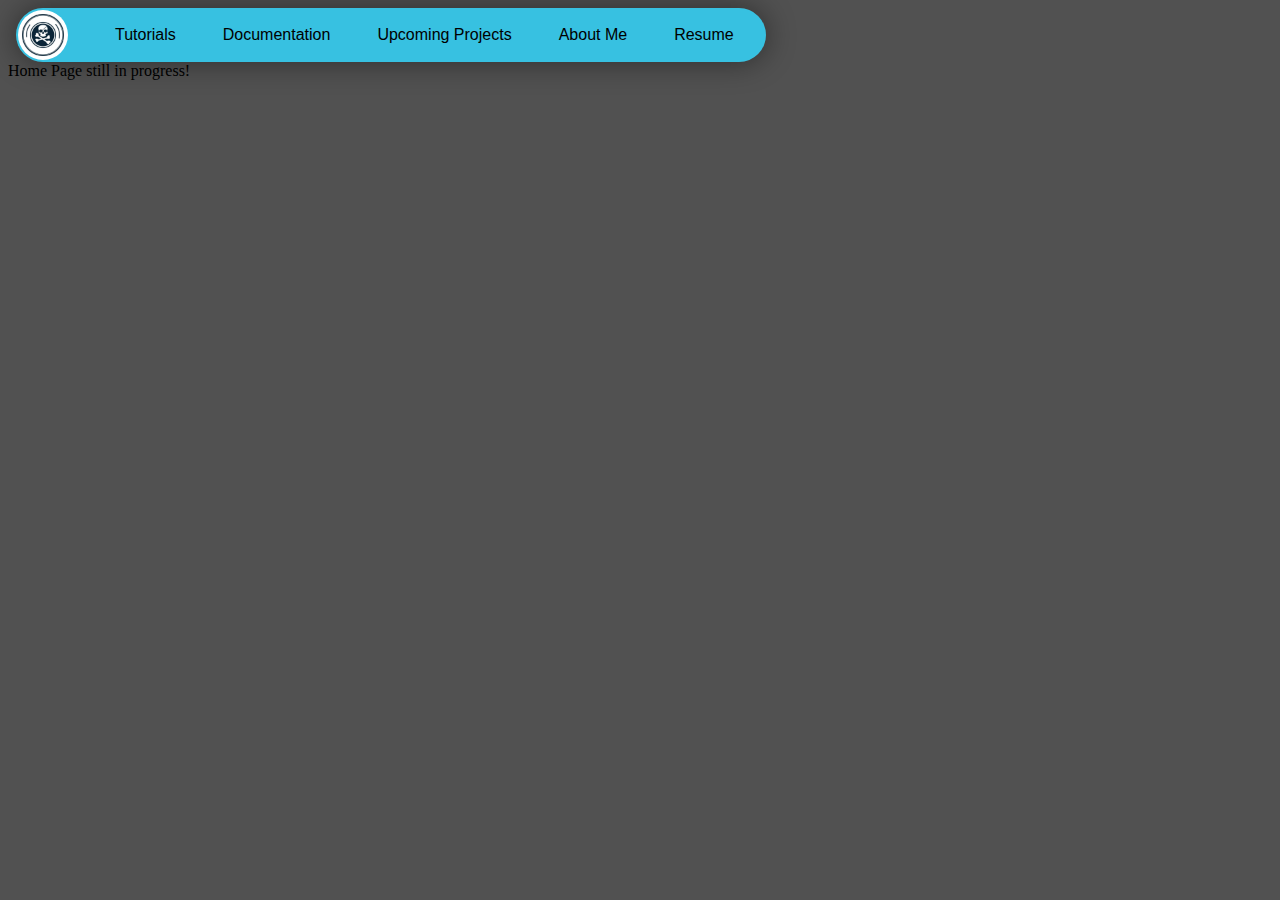
<file: index.html>
<!DOCTYPE html>
<html style="background-color: rgb(81, 81, 81)">
	<header class="header">
		<title>KreaMuzik | About Me</title>

		<link rel="stylesheet" href="../styles/index-styles/general.css">
		<link rel="stylesheet" href="../styles/index-styles/header.css">

		<div class="header-grid-container">
			<a class="header-grid-links" href="./index.html"><img class="header-grid-logo" src="../media/logos/temp-logo.png"></a>
			
			<a class="header-grid-links" href="./sub-pages/tutorials.html">Tutorials</a>
			<a class="header-grid-links" href="./sub-pages/documentation.html">Documentation</a>
			<a class="header-grid-links" href="./sub-pages/upcoming-projects.html">Upcoming Projects</a>
			<a class="header-grid-links" href="./sub-pages/about-me.html">About Me</a>
			<a class="header-grid-links" href="./sub-pages/resume.html">Resume</a>

			</div>
		</div>	
	</header>
	<body>
		Home Page still in progress!
	</body>
</html>
</file>
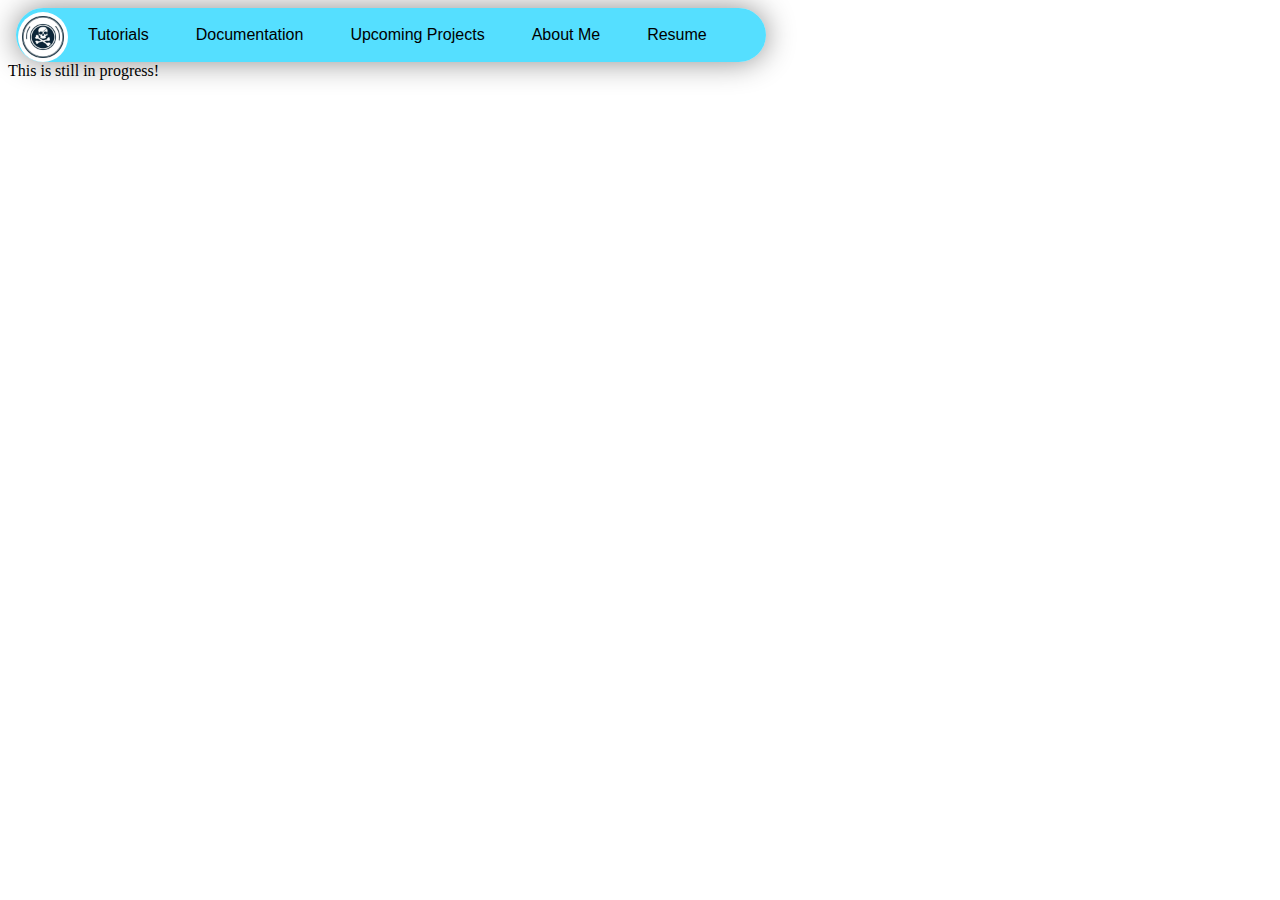
<file: about-me.html>
<!DOCTYPE html>
<html>
	<head>
		<title>KreaMuzik | About Me</title>

		<link rel="stylesheet" href="styles/index-styles/header.css">

		<div class="header-grid-container">

			<img class="header-grid-logo" src="media/logos/temp-logo.png">

			<a class="header-grid-links" href="./tutorials.html">Tutorials</a>
			<a class="header-grid-links" href="./documentation.html">Documentation</a>
			<a class="header-grid-links" href="./upcoming-projects.html">Upcoming Projects</a>
			<a class="header-grid-links" href="./about-me.html">About Me</a>
			<a class="header-grid-links" href="./resume.html">Resume</a>

		</div>
	</head>
	<body>
		This is still in progress!
	</body>
</html>
</file>
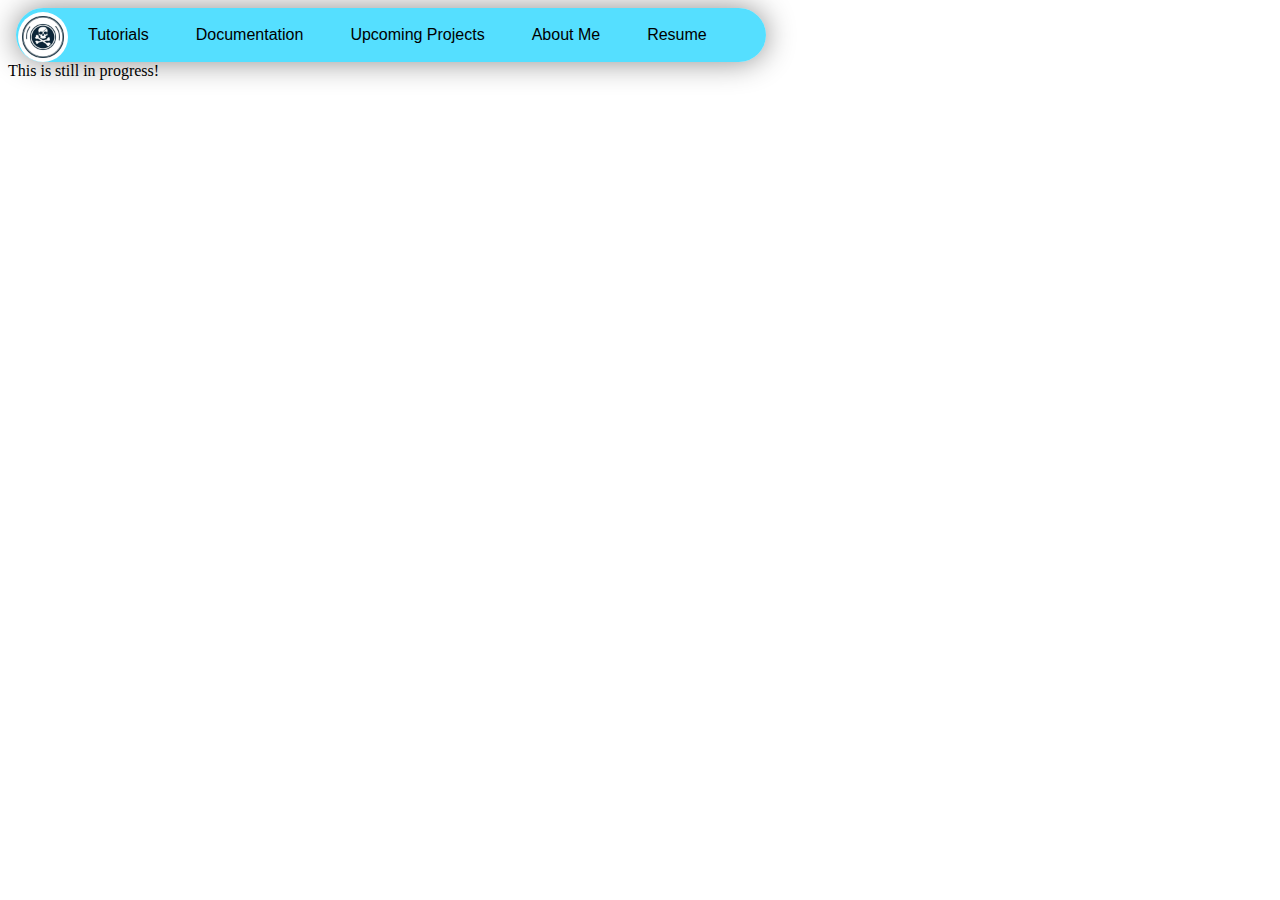
<file: documentation.html>
<!DOCTYPE html>
<html>
	<head>
		<title>KreaMuzik | Documentation</title>

		<link rel="stylesheet" href="styles/index-styles/header.css">

		<div class="header-grid-container">

			<img class="header-grid-logo" src="media/logos/temp-logo.png">

			<a class="header-grid-links" href="./tutorials.html">Tutorials</a>
			<a class="header-grid-links" href="./documentation.html">Documentation</a>
			<a class="header-grid-links" href="./upcoming-projects.html">Upcoming Projects</a>
			<a class="header-grid-links" href="./about-me.html">About Me</a>
			<a class="header-grid-links" href="./resume.html">Resume</a>

		</div>
	</head>
	<body>
		This is still in progress!
	</body>
</html>
</file>
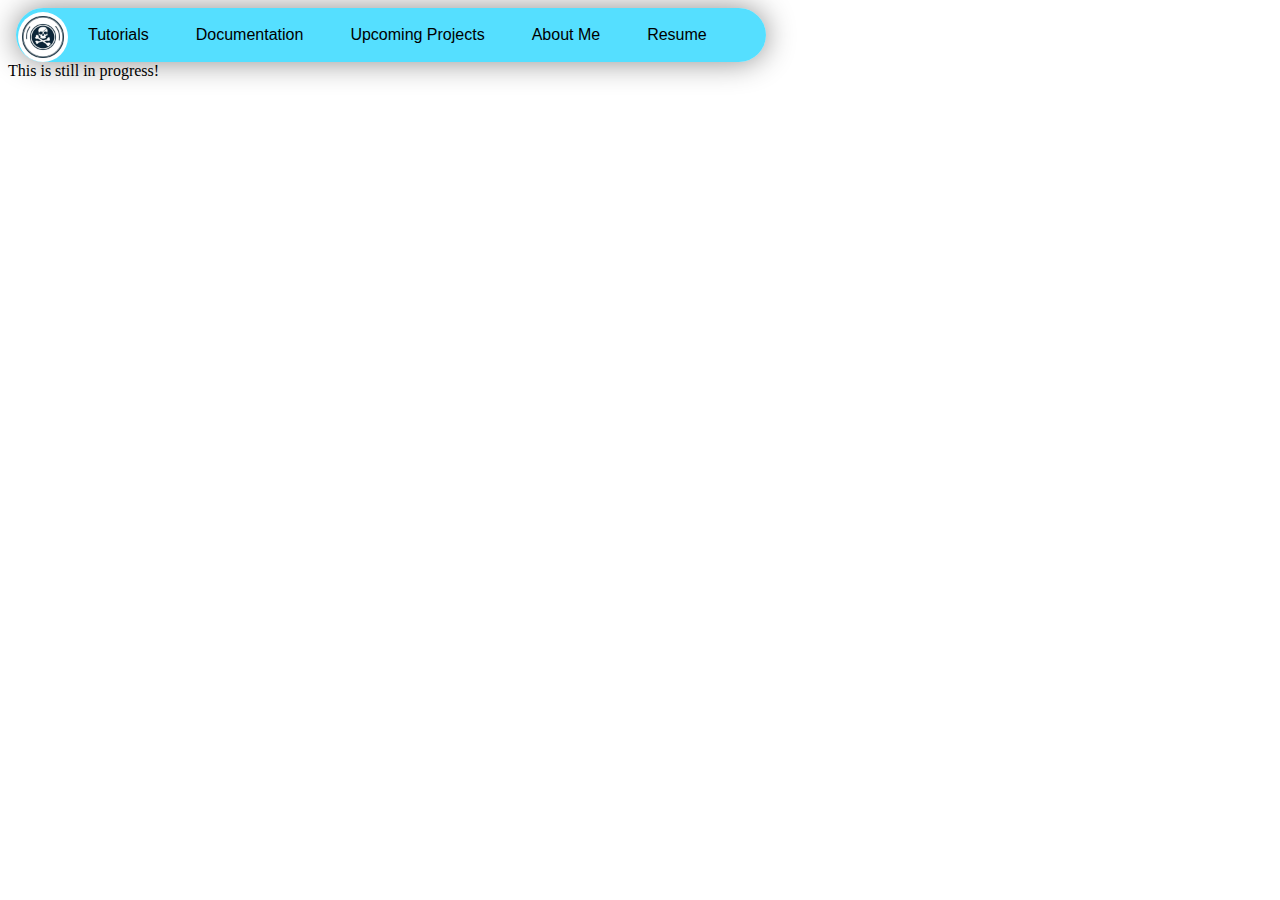
<file: resume.html>
<!DOCTYPE html>
<html>
	<head>
		<title>Robert Case | Resume</title>

		<link rel="stylesheet" href="styles/index-styles/header.css">

		<div class="header-grid-container">

			<img class="header-grid-logo" src="media/logos/temp-logo.png">

			<a class="header-grid-links" href="./tutorials.html">Tutorials</a>
			<a class="header-grid-links" href="./documentation.html">Documentation</a>
			<a class="header-grid-links" href="./upcoming-projects.html">Upcoming Projects</a>
			<a class="header-grid-links" href="./about-me.html">About Me</a>
			<a class="header-grid-links" href="./resume.html">Resume</a>

		</div>
	</head>
	<body>
		This is still in progress!
	</body>
</html>
</file>
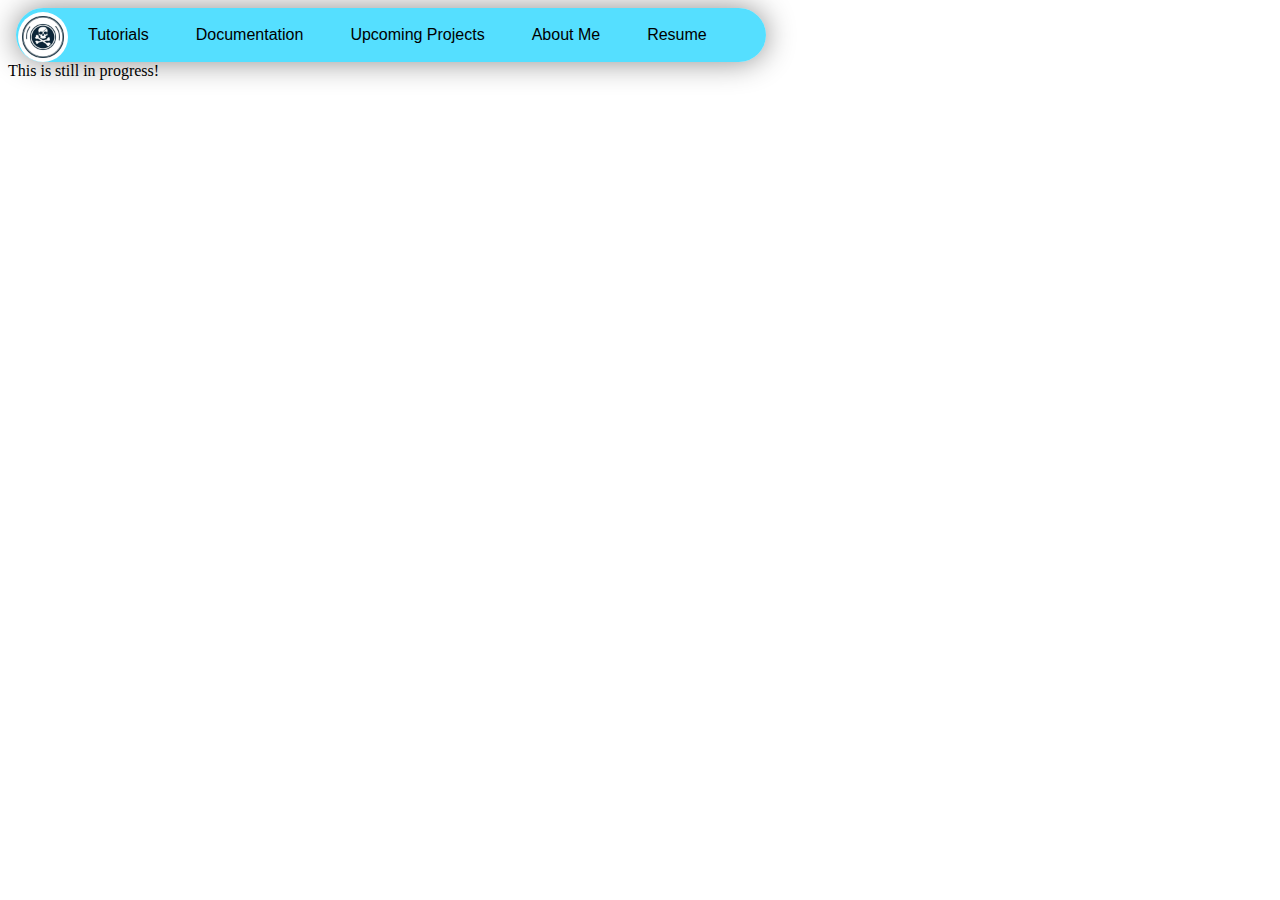
<file: upcoming-projects.html>
<!DOCTYPE html>
<html>
	<head>
		<title>KreaMuzik | Upcoming Projects</title>

		<link rel="stylesheet" href="styles/index-styles/header.css">

		<div class="header-grid-container">

			<img class="header-grid-logo" src="media/logos/temp-logo.png">

			<a class="header-grid-links" href="./tutorials.html">Tutorials</a>
			<a class="header-grid-links" href="./documentation.html">Documentation</a>
			<a class="header-grid-links" href="./upcoming-projects.html">Upcoming Projects</a>
			<a class="header-grid-links" href="./about-me.html">About Me</a>
			<a class="header-grid-links" href="./resume.html">Resume</a>

		</div>
	</head>
	<body>
		This is still in progress!
	</body>
</html>
</file>
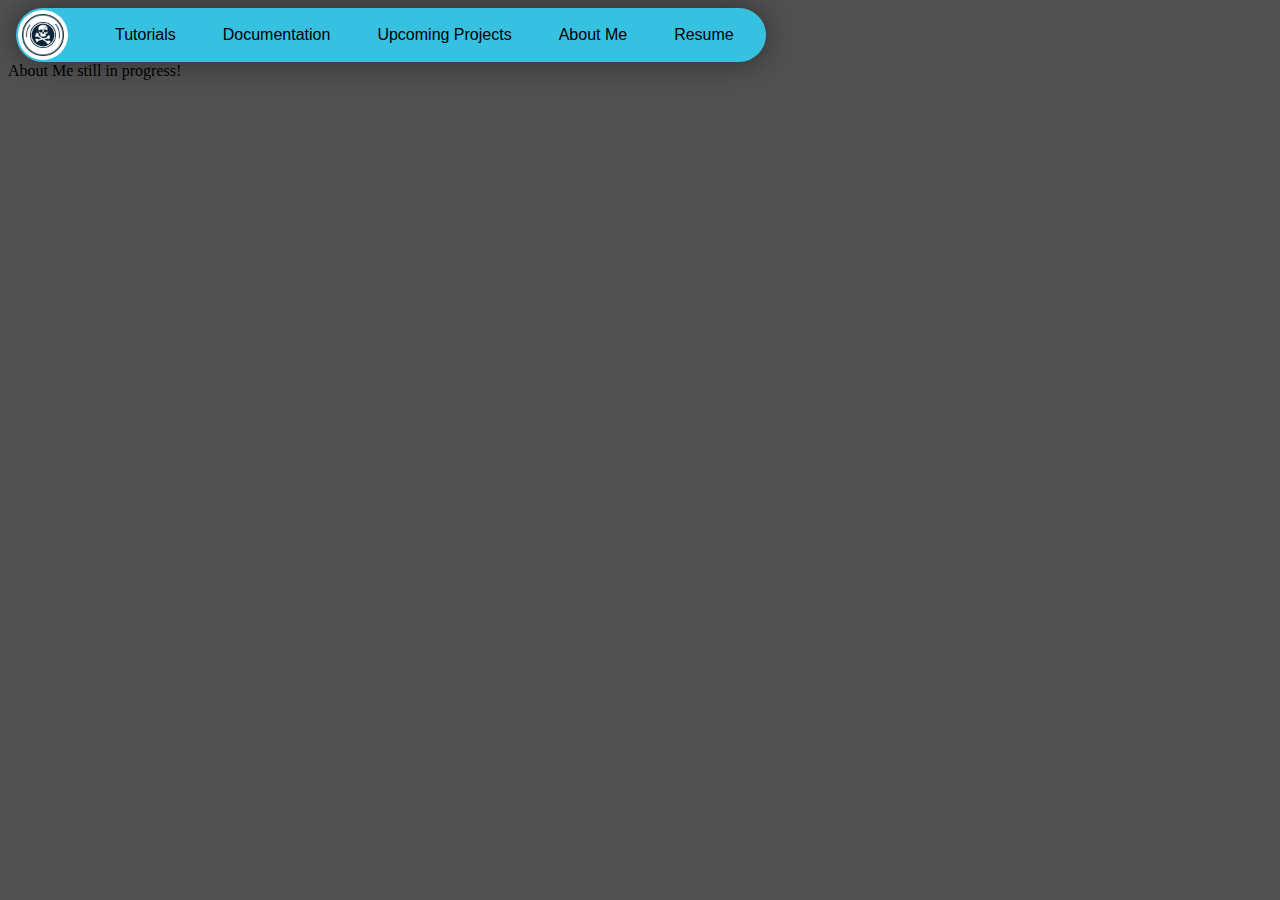
<file: sub-pages/about-me.html>
<!DOCTYPE html>
<html style="background-color: rgb(81, 81, 81)">
	<header class="header">
		<title>KreaMuzik | About Me</title>

		<link rel="stylesheet" href="../styles/index-styles/general.css">
		<link rel="stylesheet" href="../styles/index-styles/header.css">

		<div class="header-grid-container">
			<a class="header-grid-links" href="../index.html"><img class="header-grid-logo" src="../media/logos/temp-logo.png"></a>
			
			<a class="header-grid-links" href="./tutorials.html">Tutorials</a>
			<a class="header-grid-links" href="./documentation.html">Documentation</a>
			<a class="header-grid-links" href="./upcoming-projects.html">Upcoming Projects</a>
			<a class="header-grid-links" href="./about-me.html">About Me</a>
			<a class="header-grid-links" href="./resume.html">Resume</a>

			</div>
		</div>	
	</header>
	<body>
		About Me still in progress!
	</body>
</html>
</file>
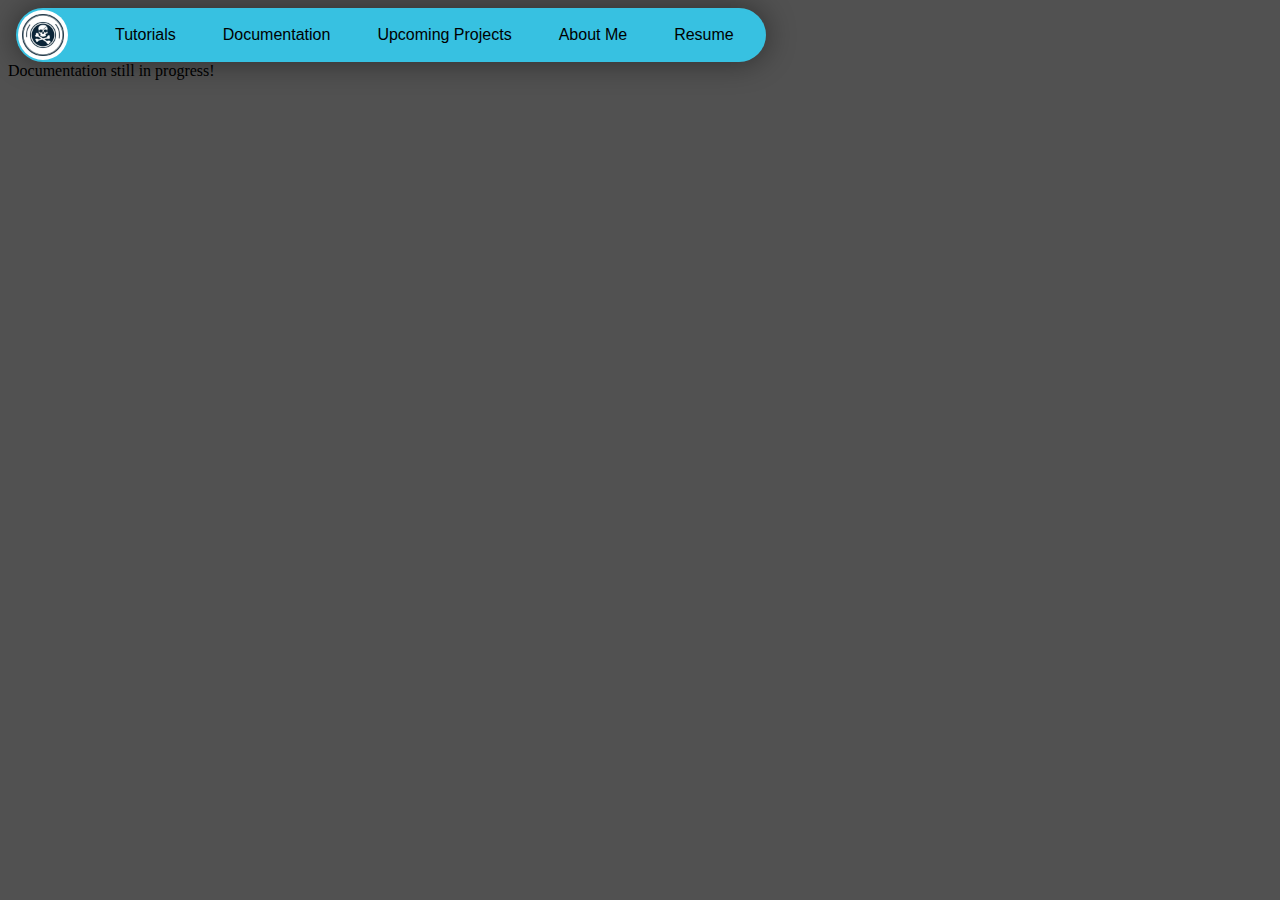
<file: sub-pages/documentation.html>
<!DOCTYPE html>
<html style="background-color: rgb(81, 81, 81)">
	<header class="header">
		<title>KreaMuzik | Notes</title>

		<link rel="stylesheet" href="../styles/index-styles/general.css">
		<link rel="stylesheet" href="../styles/index-styles/header.css">

		<div class="header-grid-container">
			<a class="header-grid-links" href="../index.html"><img class="header-grid-logo" src="../media/logos/temp-logo.png"></a>
			
			<a class="header-grid-links" href="./tutorials.html">Tutorials</a>
			<a class="header-grid-links" href="./documentation.html">Documentation</a>
			<a class="header-grid-links" href="./upcoming-projects.html">Upcoming Projects</a>
			<a class="header-grid-links" href="./about-me.html">About Me</a>
			<a class="header-grid-links" href="./resume.html">Resume</a>

			</div>
		</div>	
	</header>
	<body>
		Documentation still in progress!
	</body>
</html>
</file>
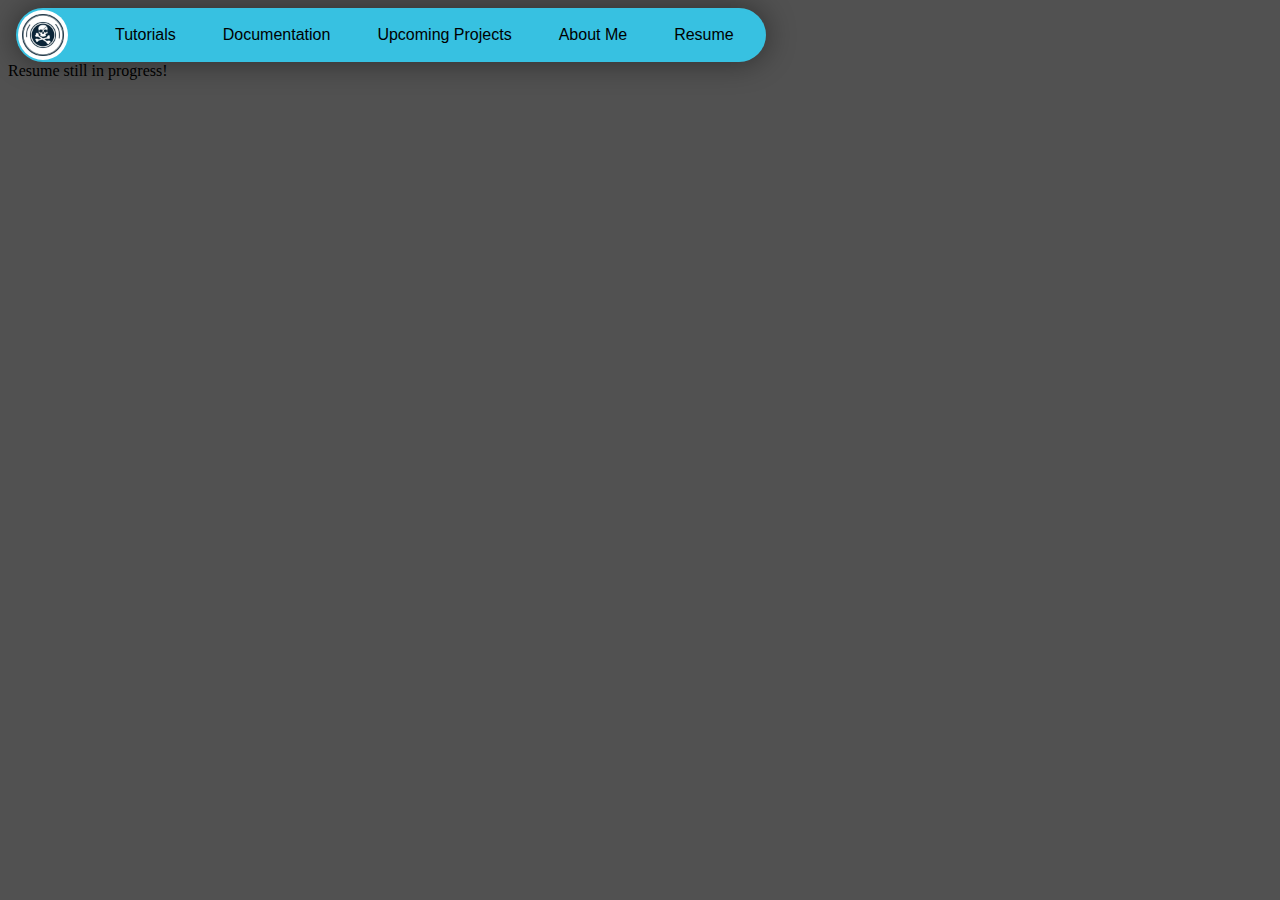
<file: sub-pages/resume.html>
<!DOCTYPE html>
<html style="background-color: rgb(81, 81, 81)">
	<header class="header">
		<title>KreaMuzik | Resume</title>

		<link rel="stylesheet" href="../styles/index-styles/general.css">
		<link rel="stylesheet" href="../styles/index-styles/header.css">

		<div class="header-grid-container">
			<a class="header-grid-links" href="../index.html"><img class="header-grid-logo" src="../media/logos/temp-logo.png"></a>
			
			<a class="header-grid-links" href="./tutorials.html">Tutorials</a>
			<a class="header-grid-links" href="./documentation.html">Documentation</a>
			<a class="header-grid-links" href="./upcoming-projects.html">Upcoming Projects</a>
			<a class="header-grid-links" href="./about-me.html">About Me</a>
			<a class="header-grid-links" href="./resume.html">Resume</a>

			</div>
		</div>	
	</header>
	<body>
		Resume still in progress!
	</body>
</html>
</file>
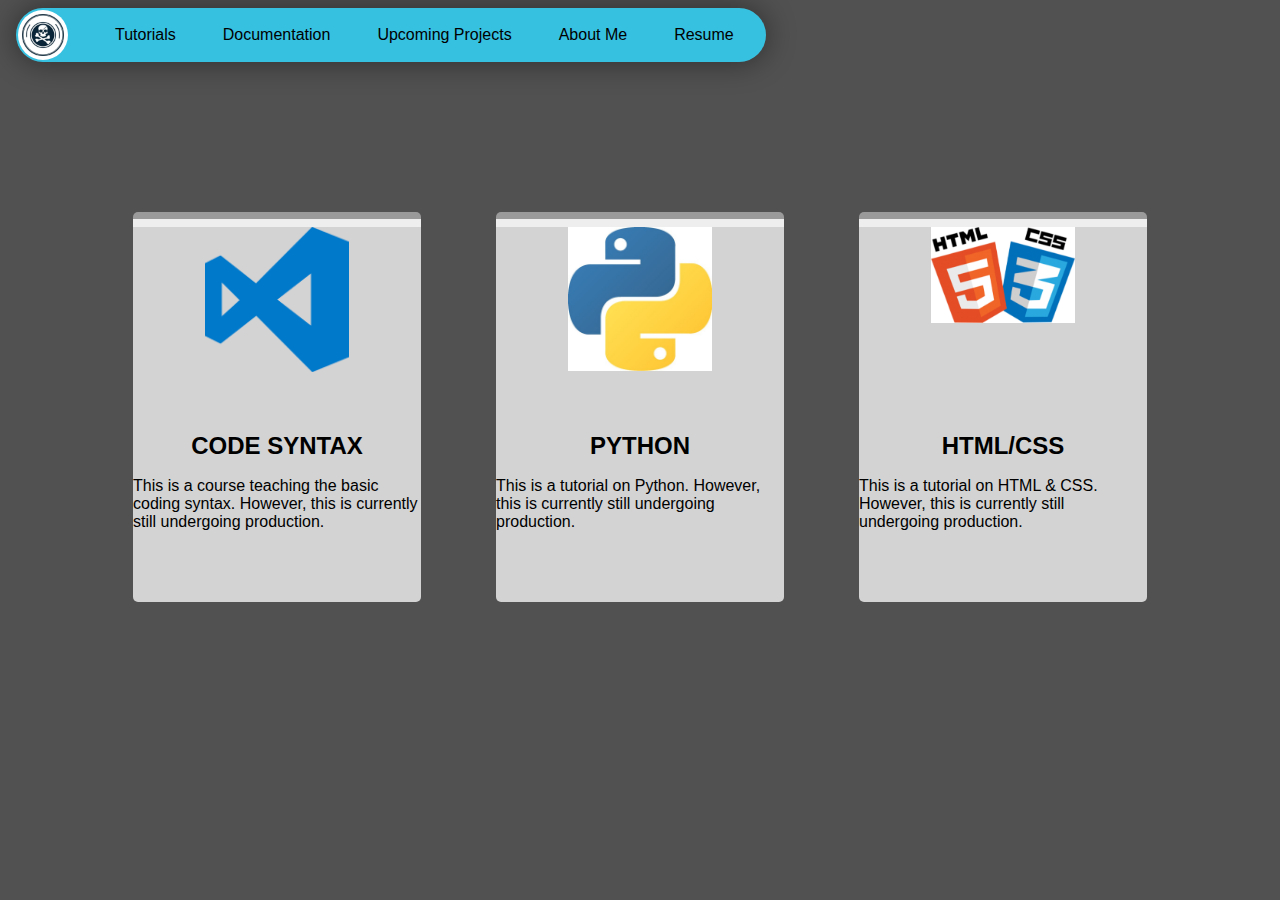
<file: sub-pages/tutorials.html>
<!DOCTYPE html>
<html style="background-color: rgb(81, 81, 81)">
	<header class="header">
		<title>KreaMuzik | Tutorials</title>

		<link rel="stylesheet" href="../styles/index-styles/general.css">
		<link rel="stylesheet" href="../styles/index-styles/header.css">
		<link rel="stylesheet" href="../styles/tutorials-styles/tutorial-preview.css">

		<div class="header-grid-container">
			<a class="header-grid-links" href="../index.html"><img class="header-grid-logo" src="../media/logos/temp-logo.png"></a>
			
			<a class="header-grid-links" href="./tutorials.html">Tutorials</a>
			<a class="header-grid-links" href="./documentation.html">Documentation</a>
			<a class="header-grid-links" href="./upcoming-projects.html">Upcoming Projects</a>
			<a class="header-grid-links" href="./about-me.html">About Me</a>
			<a class="header-grid-links" href="./resume.html">Resume</a>

			</div>
		</div>	
	</header>
	<body>
		<div class="tutorials-grid-container">
			<div class="grid-container">
				<img class="grid-thumbnail" src="../media/logos/code-logo.png">
				<div class="grid-title">
					CODE SYNTAX
				</div>
				<div class="grid-info">
					This is a course teaching the basic coding syntax. However, this is currently still undergoing production.
				</div>
			</div>
			<div class="grid-container">
				<div>
					<img class="grid-thumbnail" src="../media/logos/python-logo.png">
				</div>
				<div class="grid-title">
					PYTHON
				</div>
				<div class="grid-info">
					This is a tutorial on Python. However, this is currently still undergoing production.
				</div>
			</div>
			<div class="grid-container">
				<img class="grid-thumbnail" src="../media/logos/html-css-logo.jpeg">
				<div class="grid-title">
					HTML/CSS
				</div>
				<div class="grid-info">
					This is a tutorial on HTML & CSS. However, this is currently still undergoing production.
				</div>
			</div>
		</div>
	</body>
</html>
</file>
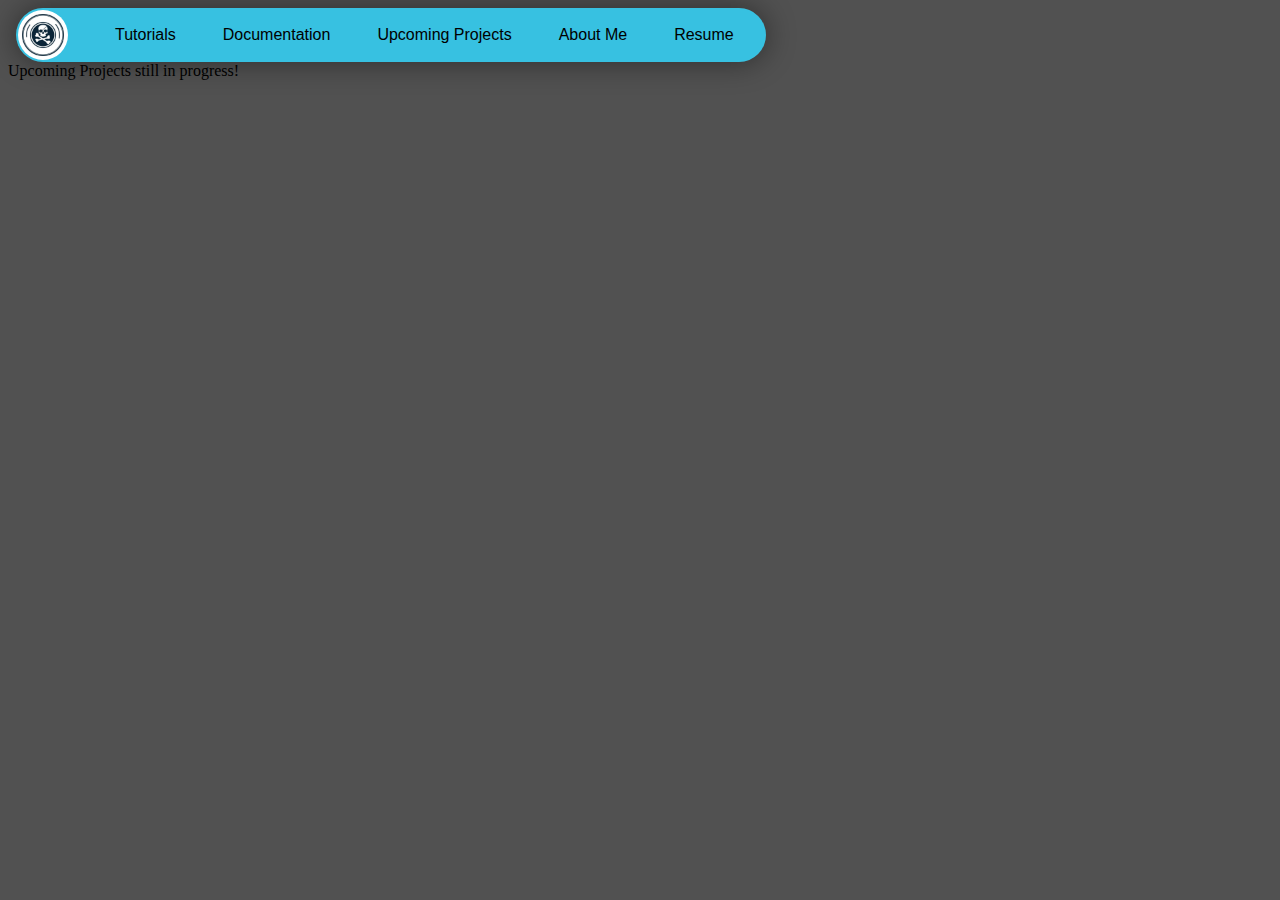
<file: sub-pages/upcoming-projects.html>
<!DOCTYPE html>
<html style="background-color: rgb(81, 81, 81)">
	<header class="header">
		<title>KreaMuzik | Upcoming Projects</title>

		<link rel="stylesheet" href="../styles/index-styles/general.css">
		<link rel="stylesheet" href="../styles/index-styles/header.css">

		<div class="header-grid-container">
			<a class="header-grid-links" href="../index.html"><img class="header-grid-logo" src="../media/logos/temp-logo.png"></a>
			
			<a class="header-grid-links" href="./tutorials.html">Tutorials</a>
			<a class="header-grid-links" href="./documentation.html">Documentation</a>
			<a class="header-grid-links" href="./upcoming-projects.html">Upcoming Projects</a>
			<a class="header-grid-links" href="./about-me.html">About Me</a>
			<a class="header-grid-links" href="./resume.html">Resume</a>

			</div>
		</div>	
	</header>
	<body>
		Upcoming Projects still in progress!
	</body>
</html>
</file>
<file: styles/index-styles/general.css>
.body {
	font-family: Roboto, Arial;
	color: white;
	height: 2000px;
}
</file>
<file: styles/index-styles/header.css>
.header-grid-logo {
	height: 50px;
	width: 50px;
	border-radius: 25px;
	margin-left: 2px;
	margin-top: 3.5px;
}

.header-grid-container {
	color: rgb(208, 208, 208);
	background-color: rgba(50, 217, 255, 0.832);
	border-radius: 30px;

	box-shadow: 0px 0px 30px rgba(0, 0, 0, 0.45);
	
	/* Setting dimensions for header */
	display: flex;
	height: 54px;
	width: 750px;
	margin-left: 8px;
	grid-template-columns: 1fr 1fr 1fr 1fr 1fr 1fr;
	grid-gap: 20px;
	align-items: center;
}

.header-grid-container:hover {
	/* Creates glow effect */
	box-shadow: 0px 0px 30px rgba(166, 50, 255, 0.45);
	transition-delay: 0.25s;
	transition-duration: 0.75s;
}

.header-grid-links {
	font-family: Roboto, Arial;
	text-decoration: none;
	color: rgb(0, 0, 0);
	font-size: 16px;

	margin-left: 0px;
	margin-right: 27px;
	text-align: center;
}

.header-grid-links:hover {
	color: rgb(255, 80, 80);

	transition-delay: 0.10s;
	transition-duration: 0.25s;
}

.header-grid-dividers {
	font-size: 50px;
	color: gray;
}
</file>
<file: styles/tutorials-styles/tutorial-preview.css>
.tutorials-grid-container {
    font-family: Roboto, Arial;

    display: grid;
    grid-template-columns: 1fr 1fr 1fr;
    padding-top: 150px;
    padding-left: 125px;
    padding-right: 125px;
    row-gap: 100px;
    column-gap: 75px;
}

.grid-container {
    display: grid;
    grid-template-rows: 125px 125px 125px;
    background-color: lightgray;
    border-width: 15px;
    border-top-style: groove;
    border-radius: 5px;
}

.grid-thumbnail {
    display: block;
    margin-left: auto;
    margin-right: auto;
    width: 50%;
    cursor: pointer;
}

.grid-title {
    font-size: 24px;
    font-weight: bold;
    text-align: center;
    padding-top: 80px;
    cursor: pointer;
}

.grid-info {
    font-size: 16px;
}
</file>
